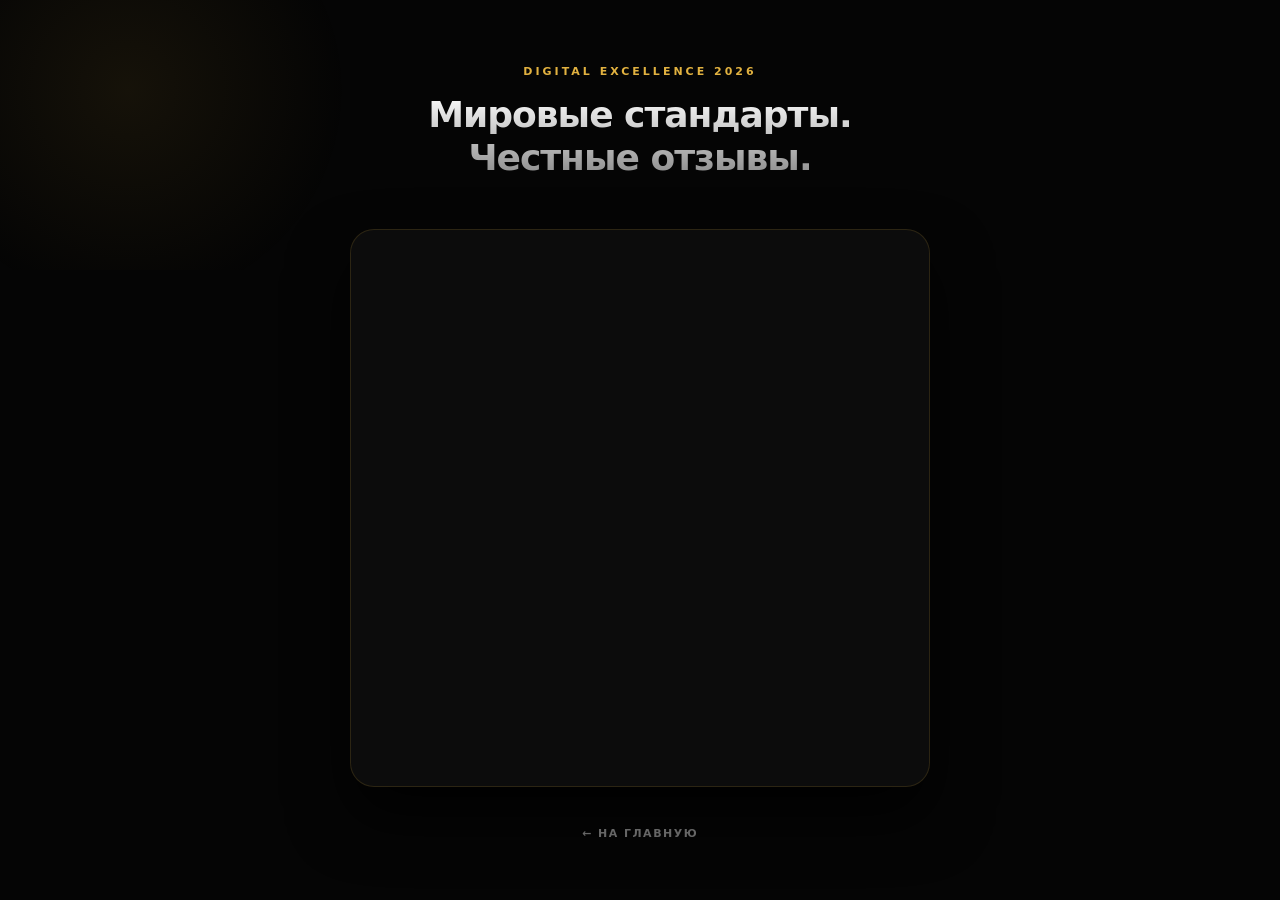
<file: reviews.html>
<!DOCTYPE html>
<html lang="ru">
<head>
    <meta charset="UTF-8">
    <meta name="viewport" content="width=device-width, initial-scale=1.0">
    <title>Отзывы клиентов | NOLLY.CEO</title>
    <style>
        * {
            box-sizing: border-box;
            margin: 0;
            padding: 0;
        }
        body {
            background-color: #050505; /* Ультра-черный фон */
            color: #ffffff;
            font-family: system-ui, -apple-system, sans-serif;
            display: flex;
            flex-direction: column;
            align-items: center;
            min-height: 100vh;
            padding: 60px 20px;
            overflow-x: hidden;
        }

        /* Задний фон с золотистым премиум-свечением */
        body::before {
            content: '';
            position: fixed;
            top: -10%;
            left: -10%;
            width: 40%;
            height: 40%;
            background: radial-gradient(circle, rgba(226, 178, 64, 0.08) 0%, transparent 70%);
            z-index: 0;
            pointer-events: none;
        }

        /* Стилизация шапки страницы */
        .reviews-header {
            text-align: center;
            margin-bottom: 50px;
            max-width: 600px;
            z-index: 1;
        }
        .reviews-header .subtitle {
            color: #E2B240; /* Золотой акцент */
            font-size: 11px;
            text-transform: uppercase;
            letter-spacing: 3px;
            font-weight: 700;
            margin-bottom: 15px;
            display: inline-block;
        }
        .reviews-header h1 {
            font-size: 36px;
            font-weight: 700;
            letter-spacing: -1px;
            line-height: 1.2;
            background: linear-gradient(180deg, #ffffff 0%, #888888 100%);
            -webkit-background-clip: text;
            -webkit-text-fill-color: transparent;
        }

        /* Премиум-контейнер для виджета */
        .widget-wrapper {
            width: 100%;
            max-width: 580px;
            background: rgba(17, 17, 17, 0.7);
            backdrop-filter: blur(10px);
            border: 1px solid rgba(226, 178, 64, 0.15); /* Едва заметная золотая рамка */
            border-radius: 24px;
            padding: 8px;
            box-shadow: 0 30px 60px rgba(0, 0, 0, 0.8), 
                        0 0 50px rgba(226, 178, 64, 0.02);
            z-index: 1;
            transition: border-color 0.3s ease;
        }
        .widget-wrapper:hover {
            border-color: rgba(226, 178, 64, 0.3); /* Подсветка при наведении */
        }

        /* Стилизация самого Яндекс-виджета внутри контейнера */
        .widget-wrapper iframe {
            width: 100%;
            height: 540px;
            border: none;
            border-radius: 18px;
            display: block;
            /* Легкий кастомный фильтр для глубокого черного цвета */
            filter: contrast(1.05) brightness(0.95); 
        }

        /* Ссылки под виджетом */
        .footer-links {
            margin-top: 40px;
            display: flex;
            gap: 30px;
            z-index: 1;
        }
        .btn-link {
            color: #666;
            text-decoration: none;
            font-size: 11px;
            text-transform: uppercase;
            letter-spacing: 1.5px;
            font-weight: 600;
            transition: color 0.3s ease;
        }
        .btn-link:hover {
            color: #E2B240;
        }

        /* Адаптивность для мобилок */
        @media (max-width: 768px) {
            body { padding: 40px 15px; }
            .reviews-header h1 { font-size: 28px; }
            .widget-wrapper iframe { height: 480px; }
        }
    </style>
</head>
<body>

    <div class="reviews-header">
        <span class="subtitle">DIGITAL EXCELLENCE 2026</span>
        <h1>Мировые стандарты.<br>Честные отзывы.</h1>
    </div>

    <div class="widget-wrapper">
        <!-- ВРЕМЕННЫЙ ПЛЕЙСХОЛДЕР (Замените на свой iframe из Яндекса, когда одобрят) -->
        <!-- Обязательно укажите параметр &theme=dark в конце ссылки Яндекса -->
        <iframe src="https://yandex.ru"></iframe>
    </div>

    <div class="footer-links">
        <a href="index.html" class="btn-link">← На главную</a>
    </div>

</body>
</html>
</file>
